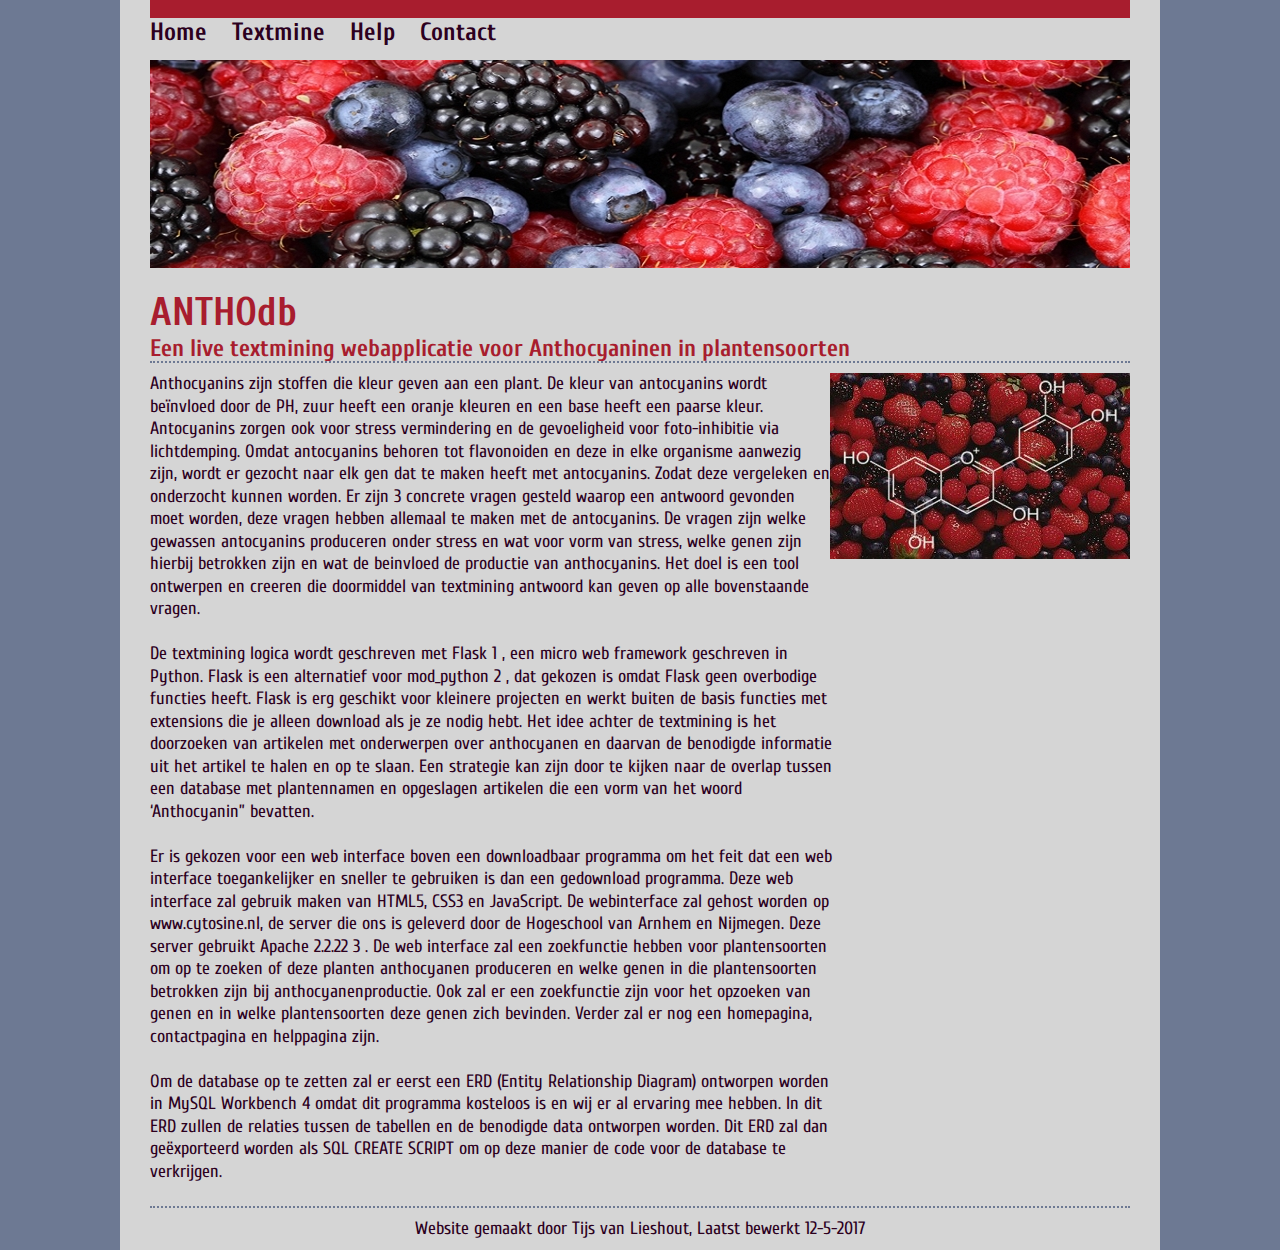
<file: Project/templates/index.html>
<!doctype html>
<html>
<head>
    <meta charset="utf-8">
    <title>ANTHOdb</title>
    <link href="../static/opmaak.css" rel="stylesheet" type="text/css" media="screen"/>
    <link href='http://fonts.googleapis.com/css?family=Cuprum' rel='stylesheet' type='text/css'>
  	<link rel="icon" href="../static/IMG/favicon.gif" type="image/gif" sizes="16x16">
  	<style type="text/css">
  	body,td,th {
	font-family: Cuprum, sans-serif;
	font-size: large;
}
    </style>
</head>

<body>
	<div id="wrapper">
        <div id="topnav">
            <div id="menu">
            	<ul>
                	<li><a href="/">Home</a></li>
                    <li><a href="/textmine">Textmine</a></li>
                    <li><a href="/help">Help</a></li>
                    <li><a href="/contact">Contact</a></li>
                </ul>
            </div> 
        </div>

        <div id="banner">
            <img src="../static/IMG/banner.jpg"/>
        </div>
            
        <div id="titel">
            <h1>ANTHOdb</h1>
            <h2>Een live textmining webapplicatie voor Anthocyaninen in plantensoorten</h2>
         </div>
            
         <div id="foto1">
            <img src="../static/IMG/antoc.jpg"/>
         </div>
     
        <div id="content">
            <p>Anthocyanins zijn stoffen die kleur geven aan een plant. De kleur van antocyanins wordt beïnvloed door de PH, zuur heeft een oranje kleuren en een base heeft een paarse kleur. Antocyanins zorgen ook voor stress vermindering en de gevoeligheid voor foto-inhibitie via lichtdemping. Omdat antocyanins behoren tot flavonoiden en deze in elke organisme aanwezig zijn, wordt er gezocht naar elk gen dat te maken heeft met antocyanins. Zodat deze vergeleken en onderzocht kunnen worden. Er zijn 3 concrete vragen gesteld waarop een antwoord gevonden moet worden, deze vragen hebben allemaal te maken met de antocyanins. De vragen zijn welke gewassen antocyanins produceren onder stress en wat voor vorm van stress, welke genen zijn hierbij betrokken zijn en wat de beinvloed de productie van anthocyanins. Het doel is een tool ontwerpen en creeren die doormiddel van textmining antwoord kan geven op alle bovenstaande vragen.<br><br>

De textmining logica wordt geschreven met Flask 1 , een micro web framework geschreven in Python.

Flask is een alternatief voor mod_python 2 , dat gekozen is omdat Flask geen overbodige functies heeft.

Flask is erg geschikt voor kleinere projecten en werkt buiten de basis functies met extensions die je

alleen download als je ze nodig hebt. Het idee achter de textmining is het doorzoeken van artikelen met

onderwerpen over anthocyanen en daarvan de benodigde informatie uit het artikel te halen en op te

slaan. Een strategie kan zijn door te kijken naar de overlap tussen een database met plantennamen en

opgeslagen artikelen die een vorm van het woord ‘Anthocyanin” bevatten.

<br><br>

Er is gekozen voor een web interface boven een downloadbaar programma om het feit dat een web

interface toegankelijker en sneller te gebruiken is dan een gedownload programma. Deze web interface

zal gebruik maken van HTML5, CSS3 en JavaScript. De webinterface zal gehost worden op

www.cytosine.nl, de server die ons is geleverd door de Hogeschool van Arnhem en Nijmegen. Deze

server gebruikt Apache 2.2.22 3 . De web interface zal een zoekfunctie hebben voor plantensoorten om

op te zoeken of deze planten anthocyanen produceren en welke genen in die plantensoorten betrokken

zijn bij anthocyanenproductie. Ook zal er een zoekfunctie zijn voor het opzoeken van genen en in welke

plantensoorten deze genen zich bevinden. Verder zal er nog een homepagina, contactpagina en

helppagina zijn.

<br><br>

Om de database op te zetten zal er eerst een ERD (Entity Relationship Diagram) ontworpen worden in

MySQL Workbench 4 omdat dit programma kosteloos is en wij er al ervaring mee hebben. In dit ERD

zullen de relaties tussen de tabellen en de benodigde data ontworpen worden. Dit ERD zal dan

geëxporteerd worden als SQL CREATE SCRIPT om op deze manier de code voor de database te

verkrijgen. <br><br>
			
			</p>
        </div> 
        <div id="footer">
            <p>Website gemaakt door Tijs van Lieshout, Laatst bewerkt 12-5-2017</p>
        </div>
      
    </div>
</body>
</html>
</file>
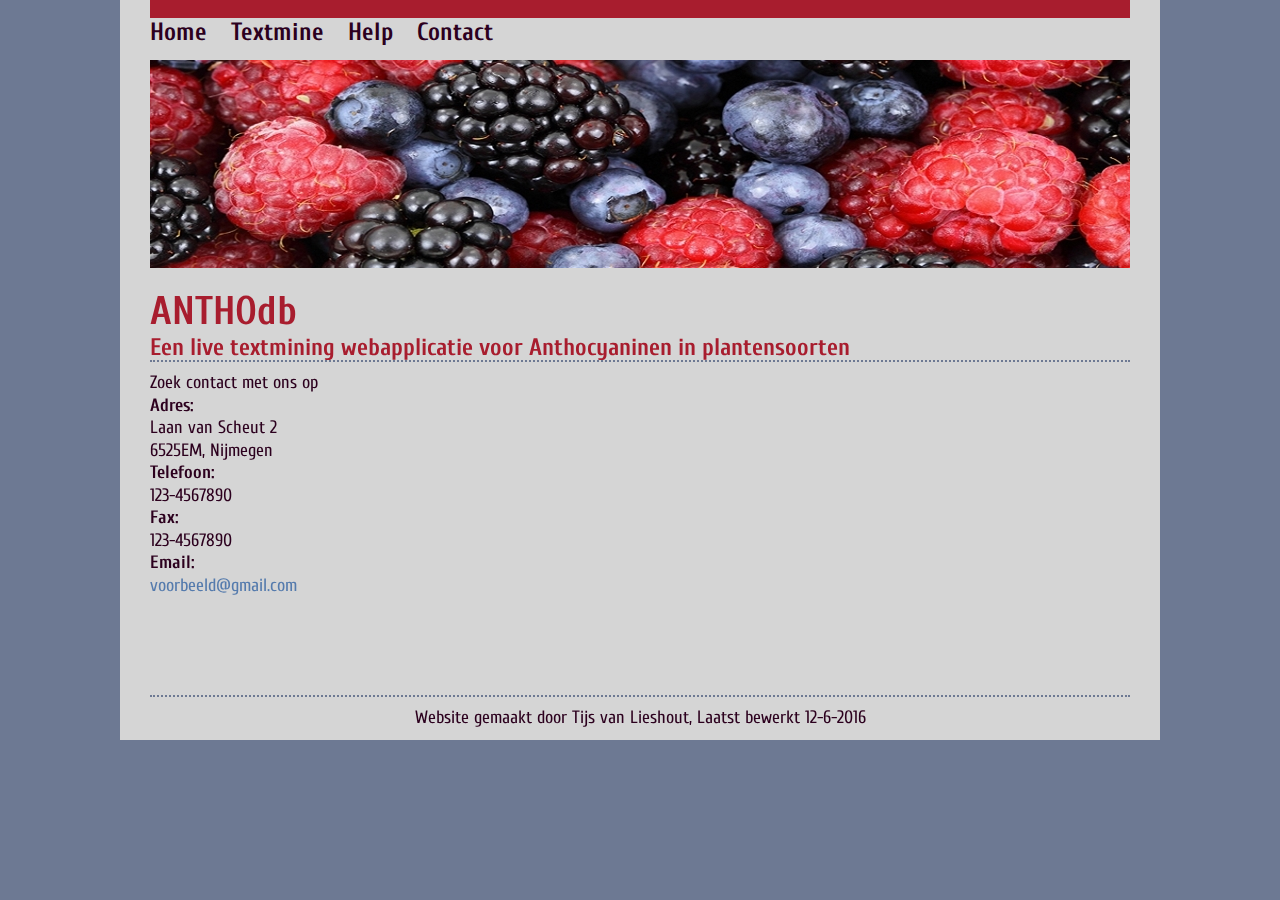
<file: Project/templates/contact.html>
<!doctype html>
<html>
<head>
    <meta charset="utf-8">
    <title>ANTHOdb</title>
    <link href="../static/opmaak.css" rel="stylesheet" type="text/css" media="screen"/>
    <link href='http://fonts.googleapis.com/css?family=Cuprum' rel='stylesheet' type='text/css'>
  	<link rel="icon" href="../static/IMG/favicon.gif" type="image/gif" sizes="16x16">
</head>

<body>
	<div id="wrapper">
        <div id="topnav">
            <div id="menu">
            	<ul>
                	<li><a href="/">Home</a></li>
                    <li><a href="/textmine">Textmine</a></li>
                    <li><a href="/help">Help</a></li>
                    <li><a href="/contact">Contact</a></li>
                </ul>
            </div>
        </div>

        <div id="banner">
            <img src="../static/IMG/banner.jpg"/>
        </div>

        <div id="titel">
            <h1>ANTHOdb</h1>
            <h2>Een live textmining webapplicatie voor Anthocyaninen in plantensoorten</h2>
         </div>


        <div id="content">

        </div>

		<div class="kaart">
			<iframe src="https://www.google.com/maps/embed?pb=!1m18!1m12!1m3!1d2465.8733676266493!2d5.861115715276006!3d51.82674369512527!2m3!1f0!2f0!3f0!3m2!1i1024!2i768!4f13.1!3m3!1m2!1s0x47c708f0c25ec641%3A0x5d1283f91e41a9c2!2sLaan+van+Scheut+2%2C+6525+EM+Nijmegen!5e0!3m2!1snl!2snl!4v1463508959465" width="400" height="300" frameborder="0" style="border:0" allowfullscreen></iframe>
		</div>

 	    <div class= "contact">
			<p>Zoek contact met ons op</a>
			<br>
			<b>Adres:</b><br>
			Laan van Scheut 2<br>
            6525EM, Nijmegen <br>
			<b>Telefoon:</b><br>
			123-4567890 <br>
			<b>Fax:</b><br>
			123-4567890 <br>
			<b>Email:</b><br>
			<a href="mailto:voorbeeld@gmail.com"><font color="#557BAD">voorbeeld@gmail.com</font></a>
			</p>
		</div>

        <div id="footer">
            <p>Website gemaakt door Tijs van Lieshout, Laatst bewerkt 12-6-2016</p>
        </div>

    </div>
</body>
</html>
</file>
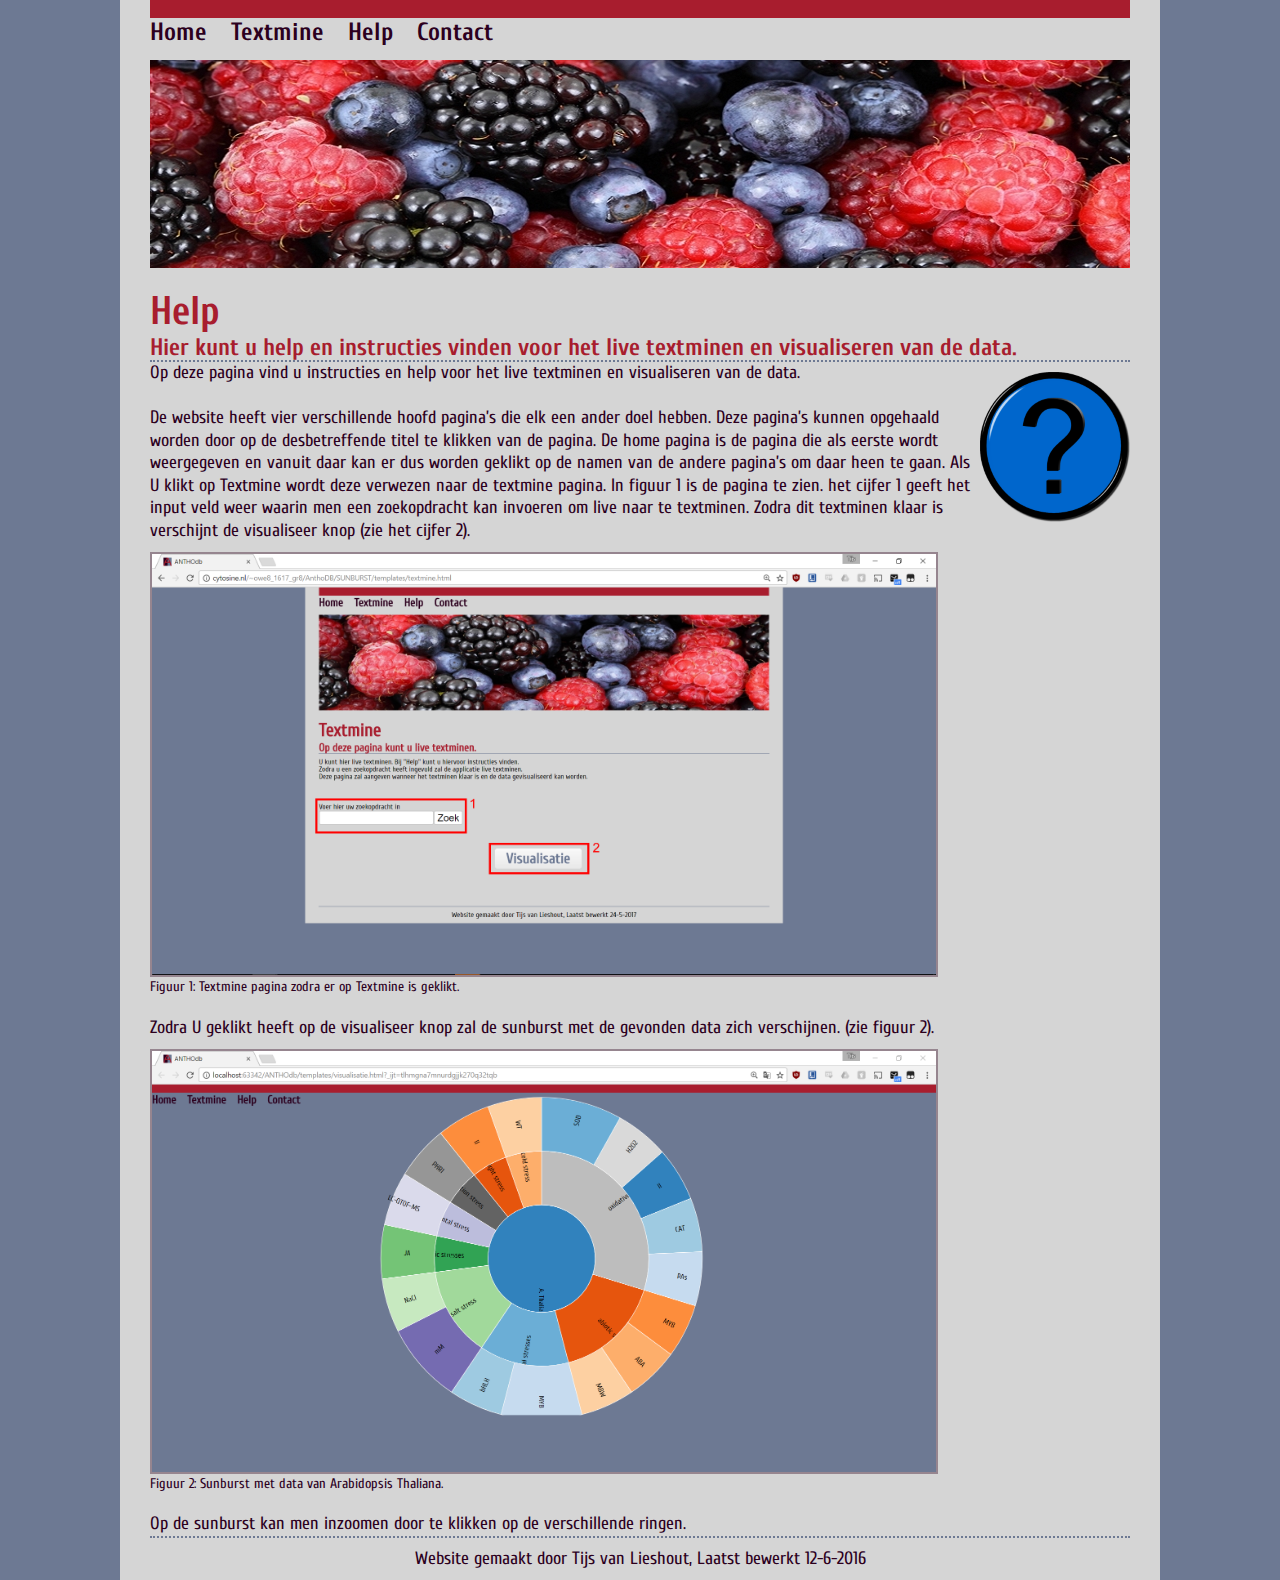
<file: Project/templates/help.html>
<!doctype html>
<html>
<head>
    <meta charset="utf-8">
    <title>ANTHOdb</title>
    <link href="../static/opmaak.css" rel="stylesheet" type="text/css" media="screen"/>
    <link href='http://fonts.googleapis.com/css?family=Cuprum' rel='stylesheet' type='text/css'>
  	<link rel="icon" href="../static/IMG/favicon.gif" type="image/gif" sizes="16x16">
</head>

<body>
	<div id="wrapper">
        <div id="topnav">
            <div id="menu">
            	<ul>
                	<li><a href="/">Home</a></li>
                    <li><a href="/textmine">Textmine</a></li>
                    <li><a href="/help">Help</a></li>
                    <li><a href="/contact">Contact</a></li>
                </ul>
            </div> 
        </div>
        
        <div id="banner">
            <img src="../static/IMG/banner.jpg"/>
        </div>
            
        <div id="titel">
            <h1>Help</h1>
            <h2>Hier kunt u help en instructies vinden voor het live textminen en visualiseren van de data.</h2>
         </div>

        <div id="foto1">
           <img src="../static/IMG/question.png"/>
        </div>
                          
        <div id="contenthelp">
            <p>Op deze pagina vind u instructies en help voor het live textminen en visualiseren van de data.<br>
            <br>
			De website heeft vier verschillende hoofd pagina’s die elk een ander doel hebben. Deze pagina’s kunnen opgehaald worden door op de desbetreffende titel te klikken van de pagina. De home pagina is de pagina die als eerste wordt weergegeven en vanuit daar kan er dus worden geklikt op de namen van de andere pagina’s om daar heen te gaan. Als U klikt op Textmine wordt deze verwezen naar de textmine pagina. In figuur 1 is de pagina te zien. het cijfer 1 geeft het input veld weer waarin men een zoekopdracht kan invoeren om live naar te textminen. Zodra dit textminen klaar is verschijnt de visualiseer knop (zie het cijfer 2).
			</p>
		
		<div id="figuuronderschrift">
			<img id="figuur" src="../static/IMG/Figuur 1.png"/>
			<p>Figuur 1: Textmine pagina zodra er op Textmine is geklikt.</p>
		</div>
		
		<p><br>Zodra U geklikt heeft op de visualiseer knop zal de sunburst met de gevonden data zich verschijnen. (zie figuur 2).
			</p>
		
		<div id="figuuronderschrift">
			<img id="figuur" src="../static/IMG/Figuur 2.png"/>
			<p>Figuur 2: Sunburst met data van Arabidopsis Thaliana.</p>
		
		</div>
		
		<p><br>Op de sunburst kan men inzoomen door te klikken op de verschillende ringen. </p>
 		

		
		</div> 
        <div id="footer">
            <p>Website gemaakt door Tijs van Lieshout, Laatst bewerkt 12-6-2016</p>
        </div>
      
    </div>
</body>
</html>
</file>
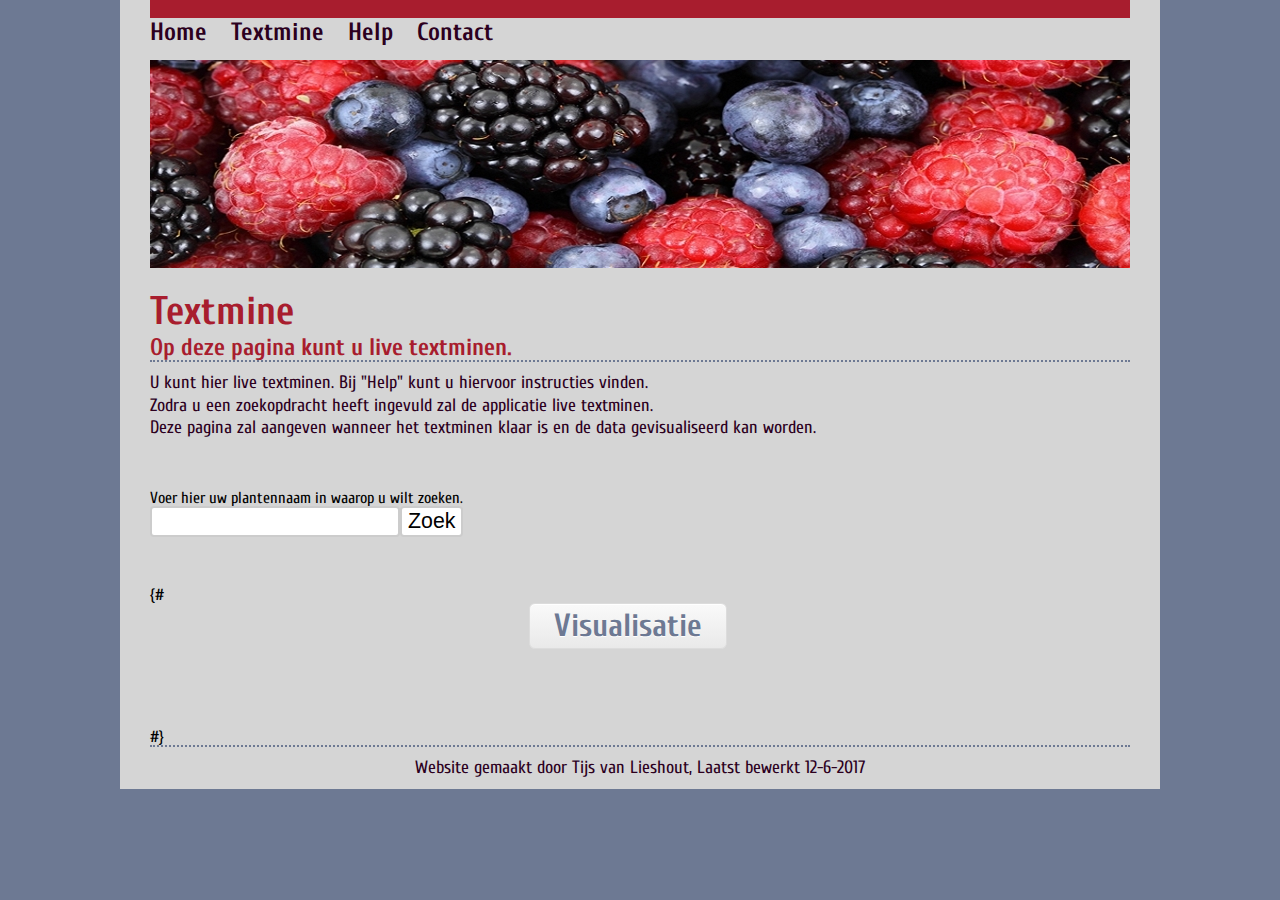
<file: Project/templates/textmine.html>
<!doctype html>

<html>
<head>
    <meta charset="utf-8">
    <title>ANTHOdb</title>
    <link href="../static/opmaak.css" rel="stylesheet" type="text/css" media="screen"/>
    <link href='http://fonts.googleapis.com/css?family=Cuprum' rel='stylesheet' type='text/css'>
  	<link rel="icon" href="../static/IMG/favicon.gif" type="image/gif" sizes="16x16">
</head>

<body>
	<div id="wrapper">
        <div id="topnav">
            <div id="menu">
            	<ul>
                	<li><a href="/">Home</a></li>
                    <li><a href="/textmine">Textmine</a></li>
                    <li><a href="/help">Help</a></li>
                    <li><a href="/contact">Contact</a></li>
                </ul>
            </div> 
        </div>
        
        <div id="banner">
            <img src="../static/IMG/banner.jpg"/>
        </div>
            
        <div id="titel">
            <h1>Textmine</h1>
            <h2>Op deze pagina kunt u live textminen.</h2>
         </div>
            
        <div id="content">
            <p>U kunt hier live textminen. Bij "Help" kunt u hiervoor instructies vinden.<br>
                Zodra u een zoekopdracht heeft ingevuld zal de applicatie live textminen. <br>
                Deze pagina zal aangeven wanneer het textminen klaar is en de data gevisualiseerd kan worden.
            </p>


        </div>

        <div id="mine">
                <form method="POST">
            	
				Voer hier uw plantennaam in waarop u wilt zoeken.<br>
  				<input type="text" style="font-size:16pt" name="query"><input class= "btn btn-primary" type="submit" style="font-size:16pt" value="Zoek">
			</form>
		</div>

{#
        <div id="databasemenu">
            <ul>
                <li><a href="/visualisatie">Visualisatie</a></li>
            </ul>
        </div>

		 #}
		<!--<div id="artikelen">-->
		<!--<br>-->
		    <!--<p>-->
		        <!--Gevonden artikelen:-->
		        <!--www.ncbi.nlm.nih.gov/pubmedhealth/PMH0064297/<br>-->
		        <!--www.ncbi.nlm.nih.gov/pubmedhealth/PMH0325486/<br>-->
		        <!--www.ncbi.nlm.nih.gov/pubmedhealth/PMH0024356/<br>-->
		        <!--www.ncbi.nlm.nih.gov/pubmedhealth/PMH0095728/<br>-->
		        <!--www.ncbi.nlm.nih.gov/pubmedhealth/PMH0009238/<br>-->
		        <!--www.ncbi.nlm.nih.gov/pubmedhealth/PMH0062156/<br>-->
		        <!--www.ncbi.nlm.nih.gov/pubmedhealth/PMH0041973/<br>-->

		    <!--</p>-->
		<!--</div>-->
		
        <div id="footer">
            <p>Website gemaakt door Tijs van Lieshout, Laatst bewerkt 12-6-2017</p>
        </div>
      
    </div>
</body>
</html>
</file>
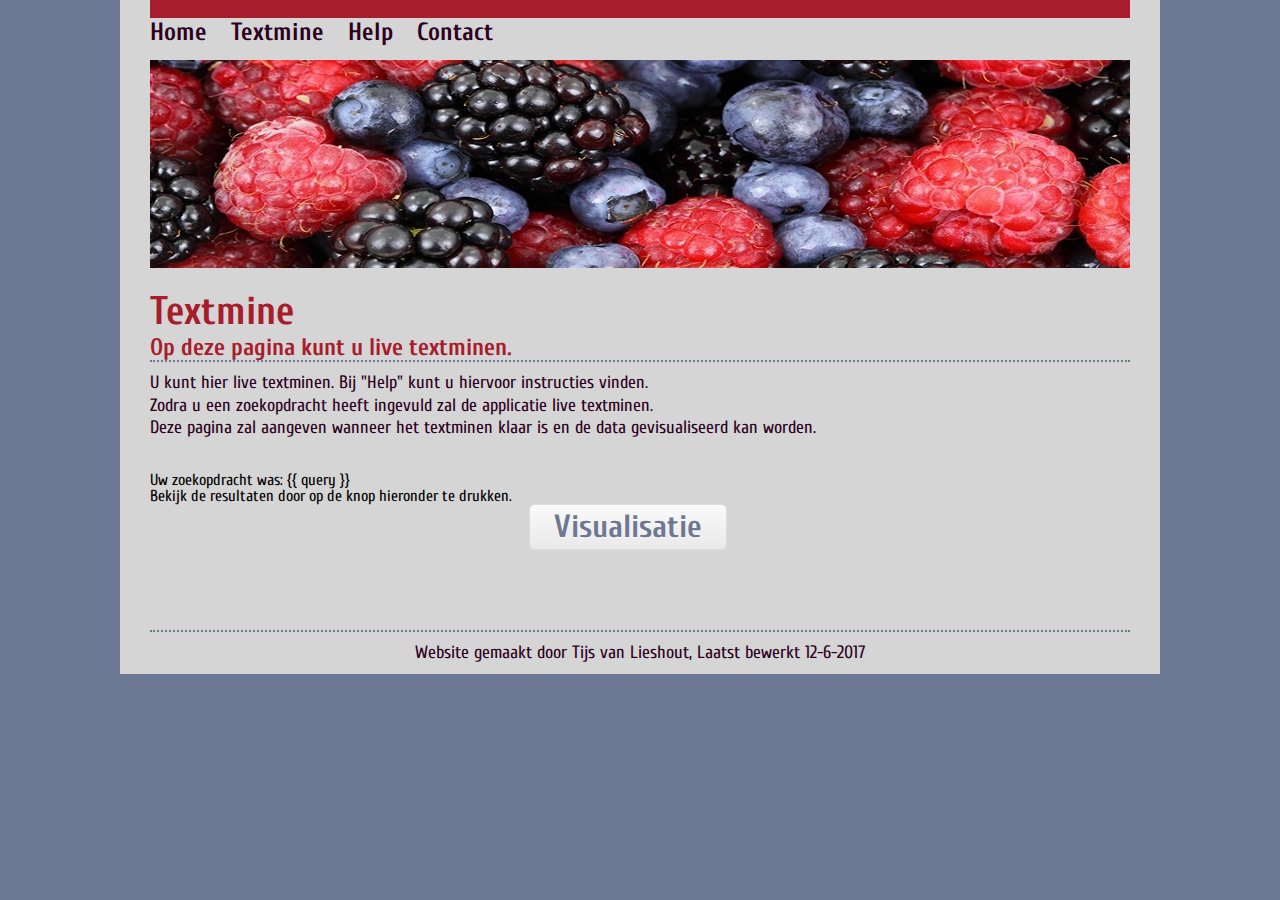
<file: Project/templates/textminedone.html>
<!doctype html>

<html>
<head>
    <meta charset="utf-8">
    <title>ANTHOdb</title>
    <link href="../static/opmaak.css" rel="stylesheet" type="text/css" media="screen"/>
    <link href='http://fonts.googleapis.com/css?family=Cuprum' rel='stylesheet' type='text/css'>
  	<link rel="icon" href="../static/IMG/favicon.gif" type="image/gif" sizes="16x16">
</head>

<body>
	<div id="wrapper">
        <div id="topnav">
            <div id="menu">
            	<ul>
                	<li><a href="/">Home</a></li>
                    <li><a href="/textmine">Textmine</a></li>
                    <li><a href="/help">Help</a></li>
                    <li><a href="/contact">Contact</a></li>
                </ul>
            </div>
        </div>

        <div id="banner">
            <img src="../static/IMG/banner.jpg"/>
        </div>

        <div id="titel">
            <h1>Textmine</h1>
            <h2>Op deze pagina kunt u live textminen.</h2>
         </div>

        <div id="content">
            <p>U kunt hier live textminen. Bij "Help" kunt u hiervoor instructies vinden.<br>
                Zodra u een zoekopdracht heeft ingevuld zal de applicatie live textminen. <br>
                Deze pagina zal aangeven wanneer het textminen klaar is en de data gevisualiseerd kan worden.
            </p>

        </div>

        <br>
        <br>
        Uw zoekopdracht was: {{ query }}
        <br>
        Bekijk de resultaten door op de knop hieronder te drukken.


        <div id="databasemenu">
            <ul>
                <li><a href="http://localhost:63342/ANTHOdb/templates/visualisatie.html">Visualisatie</a>

            </ul>
        </div>

		<!--<div id="artikelen">-->
		<!--<br>-->
		    <!--<p>-->
		        <!--Gevonden artikelen:-->
		        <!--www.ncbi.nlm.nih.gov/pubmedhealth/PMH0064297/<br>-->
		        <!--www.ncbi.nlm.nih.gov/pubmedhealth/PMH0325486/<br>-->
		        <!--www.ncbi.nlm.nih.gov/pubmedhealth/PMH0024356/<br>-->
		        <!--www.ncbi.nlm.nih.gov/pubmedhealth/PMH0095728/<br>-->
		        <!--www.ncbi.nlm.nih.gov/pubmedhealth/PMH0009238/<br>-->
		        <!--www.ncbi.nlm.nih.gov/pubmedhealth/PMH0062156/<br>-->
		        <!--www.ncbi.nlm.nih.gov/pubmedhealth/PMH0041973/<br>-->

		    <!--</p>-->
		<!--</div>-->

        <div id="footer">
            <p>Website gemaakt door Tijs van Lieshout, Laatst bewerkt 12-6-2017</p>
        </div>

    </div>
</body>
</html>
</file>
<file: Project/static/opmaak.css>
html, body, div, span, applet, object, iframe,
h1, h2, h3, h4, h5, h6, p, blockquote, pre,
a, abbr, acronym, address, big, cite, code,
del, dfn, em, img, ins, kbd, q, s, samp,
small, strike, strong, sub, sup, tt, var,
b, u, i, center,
dl, dt, dd, ol, ul, li,
fieldset, form, label, legend,
table, caption, tbody, tfoot, thead, tr, th, td,
article, aside, canvas, details, embed,
figure, figcaption, footer, header, hgroup,
menu, nav, output, ruby, section, summary,
time, mark, audio, video {
	margin: 0;
	padding: 0;
	border: 0;
	vertical-align: baseline;
	font-family: 'Cuprum', sans-serif;
}
/* HTML5 display-role reset for older browsers */
article, aside, details, figcaption, figure,
footer, header, hgroup, menu, nav, section {
	display: block;
}
body {
	line-height: 1;
}
ol, ul {
	list-style: none;
}
blockquote, q {
	quotes: none;
}
blockquote:before, blockquote:after,
q:before, q:after {
	content: '';
	content: none;
}
table {
	border-collapse: collapse;
	border-spacing: 0;
}



/*text*/
h1{
	font-size:40px;
	color:#A81D2E;
}

h2{
	font-size:24px;
	color:#A81D2E;
}

p{
	font-size:18px;
	color:#2C001E;
	line-height:125%;
}

a{
	text-decoration:none;
	color:#2C001E;
}

body{
	background-color:#6D7993;
}

#wrapper{
	width:980px;
	background-color:#D5D5D5;
	margin: 0 auto;
	padding: 0 30px;
}

#wrapperDB{
	width:980px;
	height:5000px;
	background-color:#D5D5D5;
	margin: 0 auto;
	padding: 0 30px;
}

#topnav{
	width:980px;
	height:18px;
	background-color:#A81D2E;
}

#topnavSunburst{
	width:100%;
	height:18px;
	background-color:#A81D2E;
}

#menu{
	text-align: center;
	float:left;
}
#menu ul{
	margin-top:20px;
	margin-right:25px;
	margin-bottom:15px;
}
#menu ul li{
	display: inline;
}
#menu ul li a{
	font-size:25px;
	margin-right:20px;
	font-weight:bold;
}
#menu a:hover{
	color:#6D7993;
}

#menuSunburst{
	text-align: center;
	float:left;
}
#menuSunburst ul{
	margin-top:20px;
	margin-right:25px;
	margin-bottom:15px;
}
#menuSunburst ul li{
	display: inline;
}
#menuSunburst ul li a{
	font-size:25px;
	margin-right:20px;
	font-weight:bold;
}
#menuSunburst a:hover{
	color:#D5D5D5;
}

#titel h1{
	margin-top:20px;
}
#titel h2{
	margin-top:5px;
	border-bottom:dotted 2px;
	border-color:#6D7993;
}

#content{
	width:70%; margin-top:10px;
}

#foto1{
	float:right;
	margin: 10px 0 10px 0;
}

#foto2{
	float:left;
	margin: 10px 0 10px 0;
}

#footer{
	clear:both;
	border-top:dotted 2px;
	border-color:#6D7993;
	padding:10px;
	text-align:center;
}

form{
	margin-top:50px;
	margin-bottom:50px;
	text-align:left;
}

form input[type=text]{
	width:250px;
	box-sizing: border-box;
	border: 2px solid #ccc;
	border-radius: 4px;
	font-size: 16px;
	background-color: white;
}

input[type=submit]{
	box-sizing: border-box;
	border: 2px solid #ccc;
	border-radius: 4px;
	font-size: 16px;
	background-color: white;
}

input.inherit{font-family:inherit;}


.kaart{
	float:right;
	margin: 10px 0 10px 0;
}

.contact{

}
table.tableSection {
	margin-bottom:10px;
	margin-top:10px;
	margin-left:auto;
	margin-right:auto;
	background-color: #aaa;
	display: table;

}
table.tableSection thead, table.tableSection tbody {
	float: left;
	width: 100%;
}
table.tableSection tbody {
	overflow: auto;
	height: 500px;
	background-color: #D5D5D5;
}
table.tableSection tr {
	width: 99%;
	display: table;
	text-align: left;

}
table.tableSection th, table.tableSection td {
	width: 16%;
	border: 1px solid black;
}


.count{
	font-size:24px;
	text-align:center;
	margin-top:20px;
	margin-bottom:20px;
}

#databasemenu{
	text-align:center;
	float:center;
}
#databasemenu ul{
	margin-right:25px;
	margin-bottom:80px;
}
#databasemenu ul li{
	display: inline;
}
#databasemenu ul li a{
	margin-right:30px;
	margin-left:30px;
	font-weight:bold;
	font-size: 32px;
	-moz-box-shadow:inset 0px 1px 0px 0px #ffffff;
	-webkit-box-shadow:inset 0px 1px 0px 0px #ffffff;
	box-shadow:inset 0px 1px 0px 0px #ffffff;
	background:-webkit-gradient(linear, left top, left bottom, color-stop(0.05, #f9f9f9), color-stop(1, #e9e9e9));
	background:-moz-linear-gradient(top, #f9f9f9 5%, #e9e9e9 100%);
	background:-webkit-linear-gradient(top, #f9f9f9 5%, #e9e9e9 100%);
	background:-o-linear-gradient(top, #f9f9f9 5%, #e9e9e9 100%);
	background:-ms-linear-gradient(top, #f9f9f9 5%, #e9e9e9 100%);
	background:linear-gradient(to bottom, #f9f9f9 5%, #e9e9e9 100%);
	filter:progid:DXImageTransform.Microsoft.gradient(startColorstr='#f9f9f9', endColorstr='#e9e9e9',GradientType=0);
	background-color:#f9f9f9;
	-moz-border-radius:6px;
	-webkit-border-radius:6px;
	border-radius:6px;
	border:1px solid #dcdcdc;
	display:inline-block;
	cursor:pointer;
	color:#6D7993;
	padding:6px 24px;
	text-decoration:none;
	text-shadow:0px 1px 0px #ffffff;
}
#databasemenu a:hover{
	background:-webkit-gradient(linear, left top, left bottom, color-stop(0.05, #e9e9e9), color-stop(1, #f9f9f9));
	background:-moz-linear-gradient(top, #e9e9e9 5%, #f9f9f9 100%);
	background:-webkit-linear-gradient(top, #e9e9e9 5%, #f9f9f9 100%);
	background:-o-linear-gradient(top, #e9e9e9 5%, #f9f9f9 100%);
	background:-ms-linear-gradient(top, #e9e9e9 5%, #f9f9f9 100%);
	background:linear-gradient(to bottom, #e9e9e9 5%, #f9f9f9 100%);
	filter:progid:DXImageTransform.Microsoft.gradient(startColorstr='#e9e9e9', endColorstr='#f9f9f9',GradientType=0);
	background-color:#e9e9e9;
}

#databasemenu a:active{
	position:relative;
	top:1px;
}

#foto2{
	border:2px solid #6D7993;
}

path {
	stroke: #fff;
}


#artikelen{
	text-align:right;
}

#figuur{
	padding:1px;
	border:1px solid #96858F;
	background-color: #96858F;
	margin-top:10px;
	margin-bottom:0px;
	height: 80%;
	width: 80%;
}

#figuuronderschrift p{
	font-size: 14px;
	line-height:100%;
}

/*#sunburst{*/
/*background-color: #6D7993;*/
/*width:980px;*/
/*height:400px;*/
/*display: block;*/
/*margin: right;*/
/*}*/

#mine{
	text-align: center;
	float: center;
}
</file>
